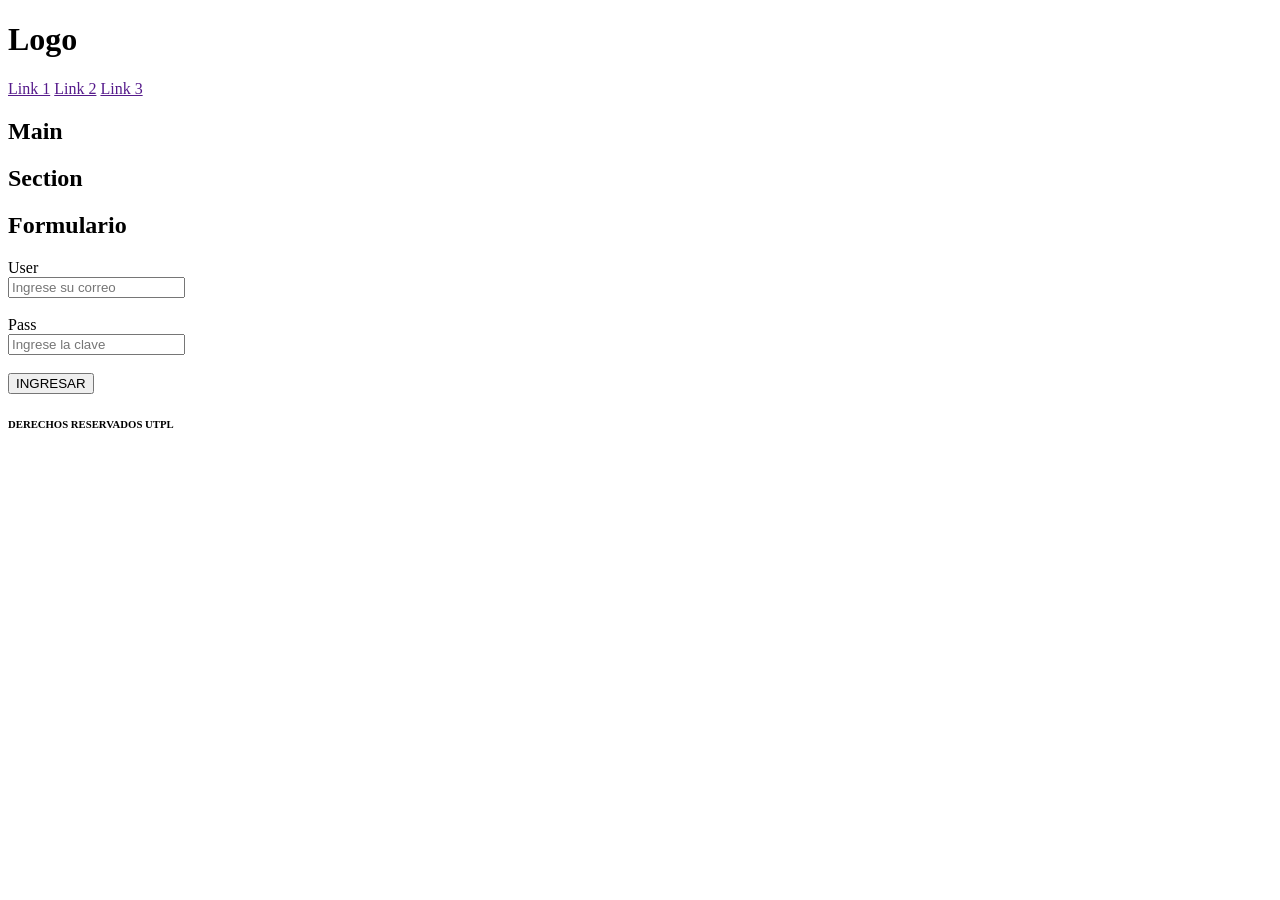
<file: IngenieriaWeb/Ejemplo1.html>
<!DOCTYPE html>
<html lang= "es">
<head>
    <meta charset="utf-8">
    <meta name="viewport" content="width=device-width, initial-scale=1">
    <title>Ejemplo 1</title>
</head>
<body>
    <header>
        <h1>Logo</h1>
        <nav>
            <a href="">Link 1</a>
            <a href="">Link 2</a>
            <a href="">Link 3</a>
        </nav>
    </header>
    <main>
        <h2>Main</h2>
        <section>
            <h2>Section</h2>
            <article>
                <h2>Formulario</h2>
                <form>
                    <label for="user">User</label><br>
                    <input type="email" id="user" name="user" placeholder="Ingrese su correo" required><br><br>

                    <label for="pass">Pass</label><br>
                    <input type="password" id="pass" name="pass" placeholder="Ingrese la clave" required><br><br>

                    <button type="submit">INGRESAR</button>
                </form>
            </article>
        </section>
    </main>
    <footer>
        <h6>DERECHOS RESERVADOS UTPL</h6>
    </footer>

</body>
</html>
</file>
